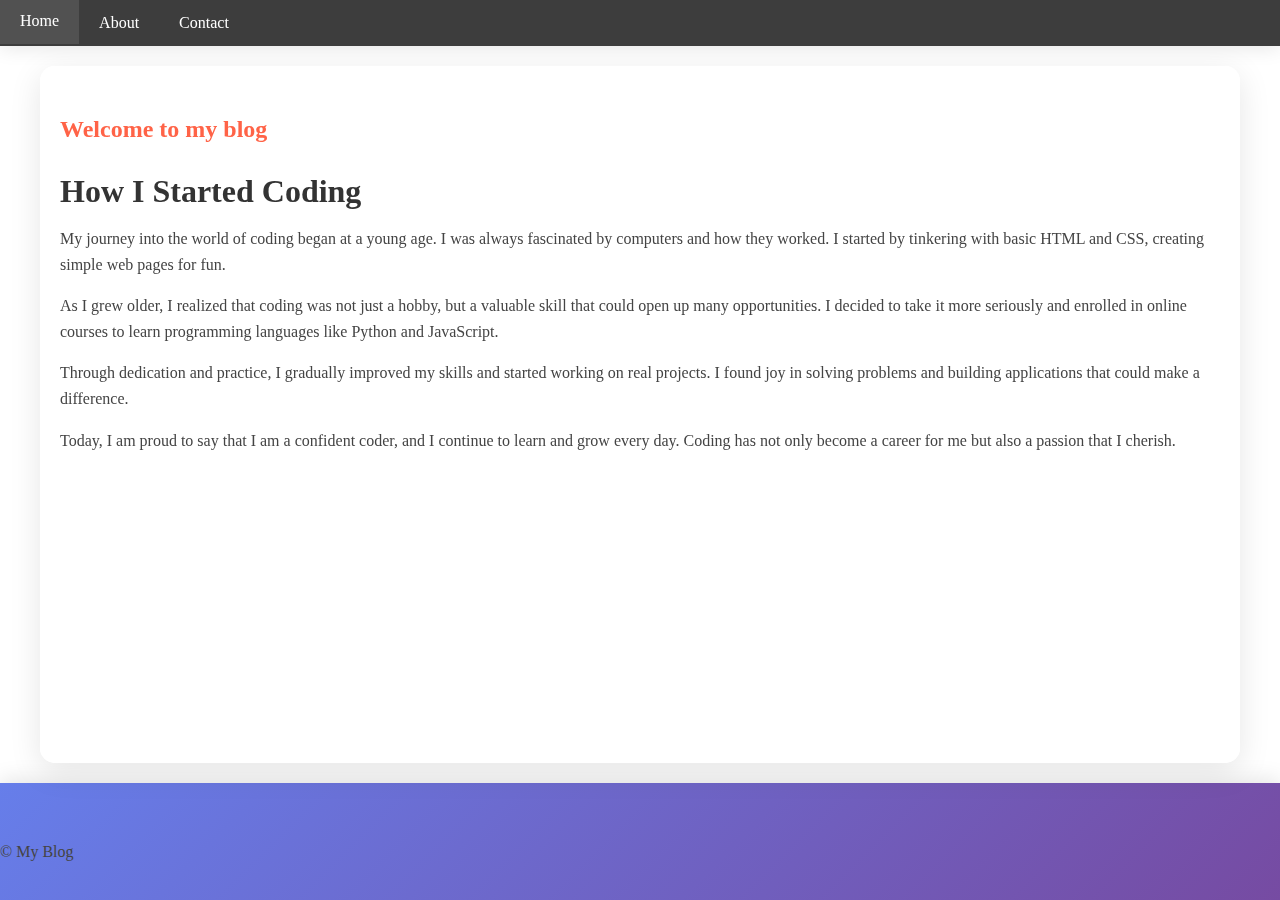
<file: index.html>
<!DOCTYPE html>
<html lang="en"><head>
<meta charset="UTF-8">
<meta name="viewpoint" content="width=device-width,initial-scale=1.0">
<title>My blog</title>
<link rel="stylesheet" href="style.css">
</head>
<body>

<nav>
<ul>
<li><a href="index.html">Home</a></li>
<li><a href="about.html">About</a></li>
<li><a href="contact.html">Contact</a></li>
</ul>
</nav>
<main>
    <h2 style="color:tomato;text-align:left">Welcome to my blog</h2>
<h1>How I Started Coding</h1>
<p>My journey into the world of coding began at a young age. I was always fascinated by computers and how they worked. I started by tinkering with basic HTML and CSS, creating simple web pages for fun.</p>
<p>As I grew older, I realized that coding was not just a hobby, but a valuable skill that could open up many opportunities. I decided to take it more seriously and enrolled in online courses to learn programming languages like Python and JavaScript.</p>
<p>Through dedication and practice, I gradually improved my skills and started working on real projects. I found joy in solving problems and building applications that could make a difference.</p>
<p>Today, I am proud to say that I am a confident coder, and I continue to learn and grow every day. Coding has not only become a career for me but also a passion that I cherish.</p>
</main>
<footer>
<p>&copy; My Blog</p>
</footer>
</body>



</html>
</file>
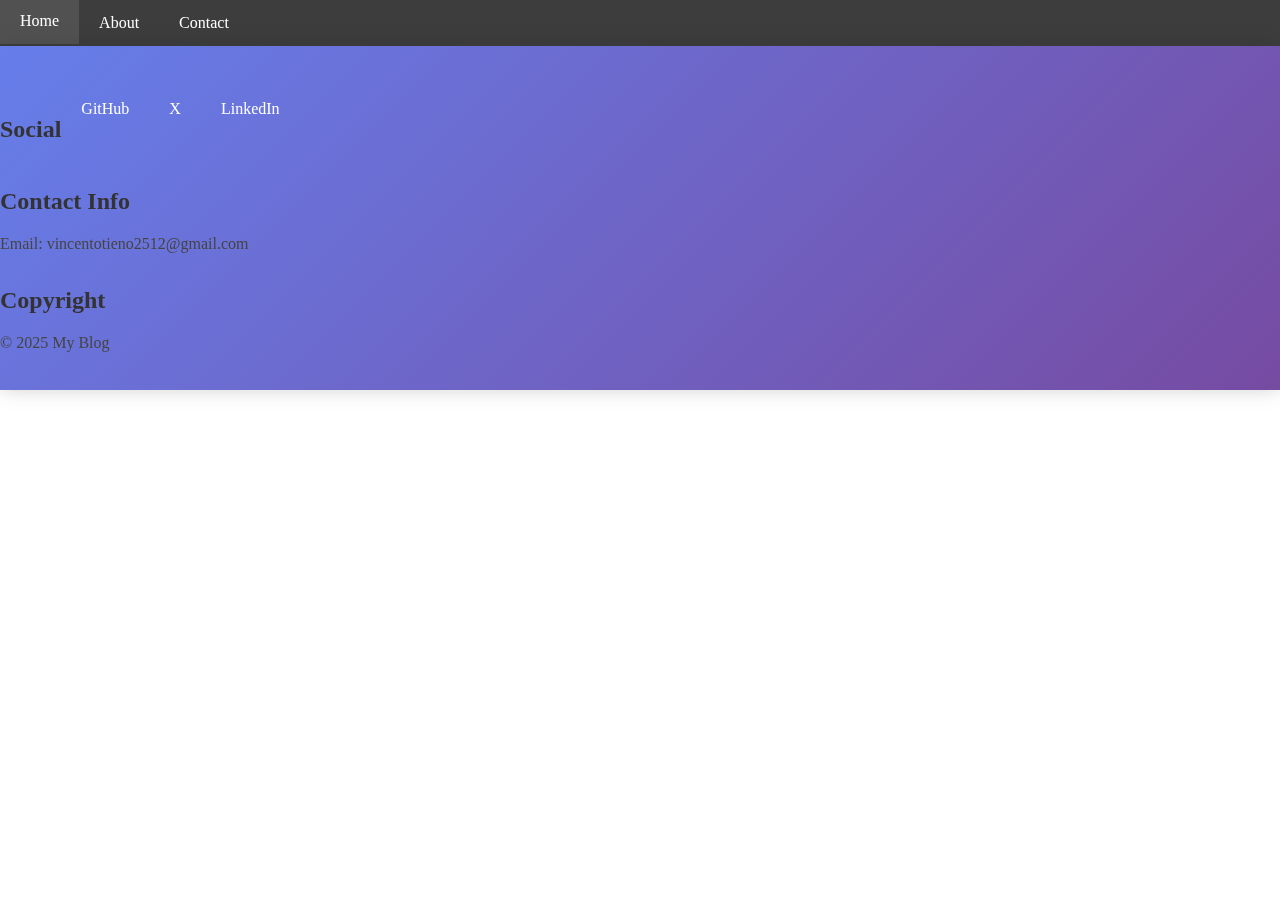
<file: contact.html>
<!DOCTYPE html>
<html lang="en">

<head>
                    <meta charset="UTF-8">
                    <meta name="viewpoint" content="width=device-width,initial-scale=1.0">
                    <title>My blog</title>
                    <link rel="stylesheet" href="style.css">
</head>

<body>

    <nav>
        <ul>
            <li><a href="index.html">Home</a></li>
            <li><a href="about.html">About</a></li>
            <li><a href="contact.html">Contact</a></li>
        </ul>
    
 <footer>
        <div class="mycontainer">
            <div>
                <ul>
                    <li><h2>Social</h2></li>
                    <li><a href="https://github.com/otienovinnie">GitHub</a></li>
                    <li><a href="https://twitter.com/yourusername">X</a></li>
                    <li><a href="https://linkedin.com/in/yourusername">LinkedIn</a></li>
                </ul>
            </div>
            <div>
                <h2>Contact Info</h2>
                <p>Email: vincentotieno2512@gmail.com</p>
            </div>
            <div>
                <h2>Copyright</h2>
                <p>&copy; 2025 My Blog</p>
            </div>
        </div>
    </footer>

</body>



</html>
</file>
<file: style.css>
body {
    background-image: url("https://images.pexels.com/photos/270637/pexels-photo-270637.jpeg");
    background-size: cover;
    background-repeat: no-repeat;
    background-position: center;
    margin: 0;
    min-height: 100vh;
    display: flex;
    flex-direction: column;
}

nav {
    background-color: rgba(51, 51, 51, 0.95);
    backdrop-filter: blur(10px);
    box-shadow: 0 2px 20px rgba(0, 0, 0, 0.1);
}

nav ul {
    list-style: none;
    margin: 0;
    padding: 0;
    display: flex; 
}

nav li {
    margin: 0; 
}

nav a {
    display: block;            
    padding: 14px 20px;        
    text-decoration: none;
    color: white;
    transition: all 0.3s ease;
    font-weight: 500;
}

nav a:hover {
    background-color: rgba(255, 255, 255, 0.1);
    transform: translateY(-2px);
}

/* Main content styling */
main {
    flex: 1;
    padding: 20px;
    max-width: 1200px;
    margin: 20px auto;
    width: 100%;
    box-sizing: border-box;
    background: rgba(255, 255, 255, 0.9);
    backdrop-filter: blur(10px);
    border-radius: 15px;
    box-shadow: 0 8px 32px rgba(0, 0, 0, 0.1);
}

/* Modern Footer Styles */
footer {
    background: linear-gradient(135deg, #667eea 0%, #764ba2 100%);
    color: white;
    padding: 40px 0 20px;
    margin-top: auto;
    box-shadow: 0 -4px 20px rgba(0, 0, 0, 0.1);
}

.footer-container {
    display: grid;
    grid-template-columns: repeat(auto-fit, minmax(250px, 1fr));
    gap: 30px;
    max-width: 1200px;
    margin: 0 auto;
    padding: 0 20px;
}

.footer-section {
    padding: 0;
}

.footer-section h3 {
    margin: 0 0 20px 0;
    font-size: 1.3rem;
    font-weight: 600;
    color: #ffffff;
    position: relative;
    padding-bottom: 10px;
}

.footer-section h3::after {
    content: '';
    position: absolute;
    bottom: 0;
    left: 0;
    width: 40px;
    height: 3px;
    background: linear-gradient(90deg, #ffd700, #ffed4e);
    border-radius: 2px;
}

.footer-section ul {
    list-style: none;
    padding: 0;
    margin: 0;
}

.footer-section li {
    margin-bottom: 12px;
}

.footer-section a {
    text-decoration: none;
    color: rgba(255, 255, 255, 0.9);
    transition: all 0.3s ease;
    display: inline-block;
    position: relative;
}

.footer-section a:hover {
    color: #ffd700;
    transform: translateX(5px);
}

.footer-section a::before {
    content: '→';
    margin-right: 8px;
    opacity: 0;
    transition: all 0.3s ease;
}

.footer-section a:hover::before {
    opacity: 1;
}

.footer-section p {
    margin: 0 0 12px 0;
    color: rgba(255, 255, 255, 0.9);
    line-height: 1.6;
}

.footer-bottom {
    text-align: center;
    padding-top: 30px;
    margin-top: 30px;
    border-top: 1px solid rgba(255, 255, 255, 0.1);
}

.footer-bottom p {
    margin: 0;
    color: rgba(255, 255, 255, 0.7);
    font-size: 0.9rem;
}

/* Content styling improvements */
h1, h2 {
    color: #333;
    margin-top: 30px;
    margin-bottom: 15px;
}

p {
    line-height: 1.6;
    color: #444;
    margin-bottom: 15px;
}

ul {
    margin-bottom: 20px;
}

li {
    margin-bottom: 8px;
}

/* Contact page specific styles */
.contact-info, .social-links {
    background: rgba(255, 255, 255, 0.1);
    backdrop-filter: blur(10px);
    border-radius: 15px;
    padding: 25px;
    margin: 20px 0;
    border: 1px solid rgba(255, 255, 255, 0.2);
    box-shadow: 0 8px 32px rgba(0, 0, 0, 0.1);
}

.contact-info h2, .social-links h2 {
    color: #333;
    margin-top: 0;
    margin-bottom: 20px;
    font-size: 1.5rem;
    border-bottom: 2px solid #667eea;
    padding-bottom: 10px;
}

.contact-info p {
    margin-bottom: 12px;
    font-size: 1.1rem;
}

.contact-info strong {
    color: #667eea;
    font-weight: 600;
}

.social-links ul {
    list-style: none;
    padding: 0;
}

.social-links li {
    margin-bottom: 15px;
    padding: 10px 0;
    border-bottom: 1px solid rgba(102, 126, 234, 0.2);
}

.social-links li:last-child {
    border-bottom: none;
}

.social-links a {
    color: #667eea;
    text-decoration: none;
    font-weight: 500;
    transition: all 0.3s ease;
}

.social-links a:hover {
    color: #764ba2;
    text-decoration: underline;
}

/* Responsive adjustments */
@media (max-width: 768px) {
    .footer-container {
        grid-template-columns: 1fr;
        gap: 20px;
        text-align: center;
    }
    
    .footer-section h3::after {
        left: 50%;
        transform: translateX(-50%);
    }
    
    nav ul {
        flex-direction: column;
    }
    
    nav a {
        text-align: center;
    }
    
    .contact-info, .social-links {
        padding: 20px;
        margin: 15px 0;
    }
    
    .contact-info h2, .social-links h2 {
        font-size: 1.3rem;
    }
    
    .contact-info p, .social-links li {
        font-size: 1rem;
    }
    
    main {
        margin: 10px;
        padding: 15px;
    }
}
</file>
